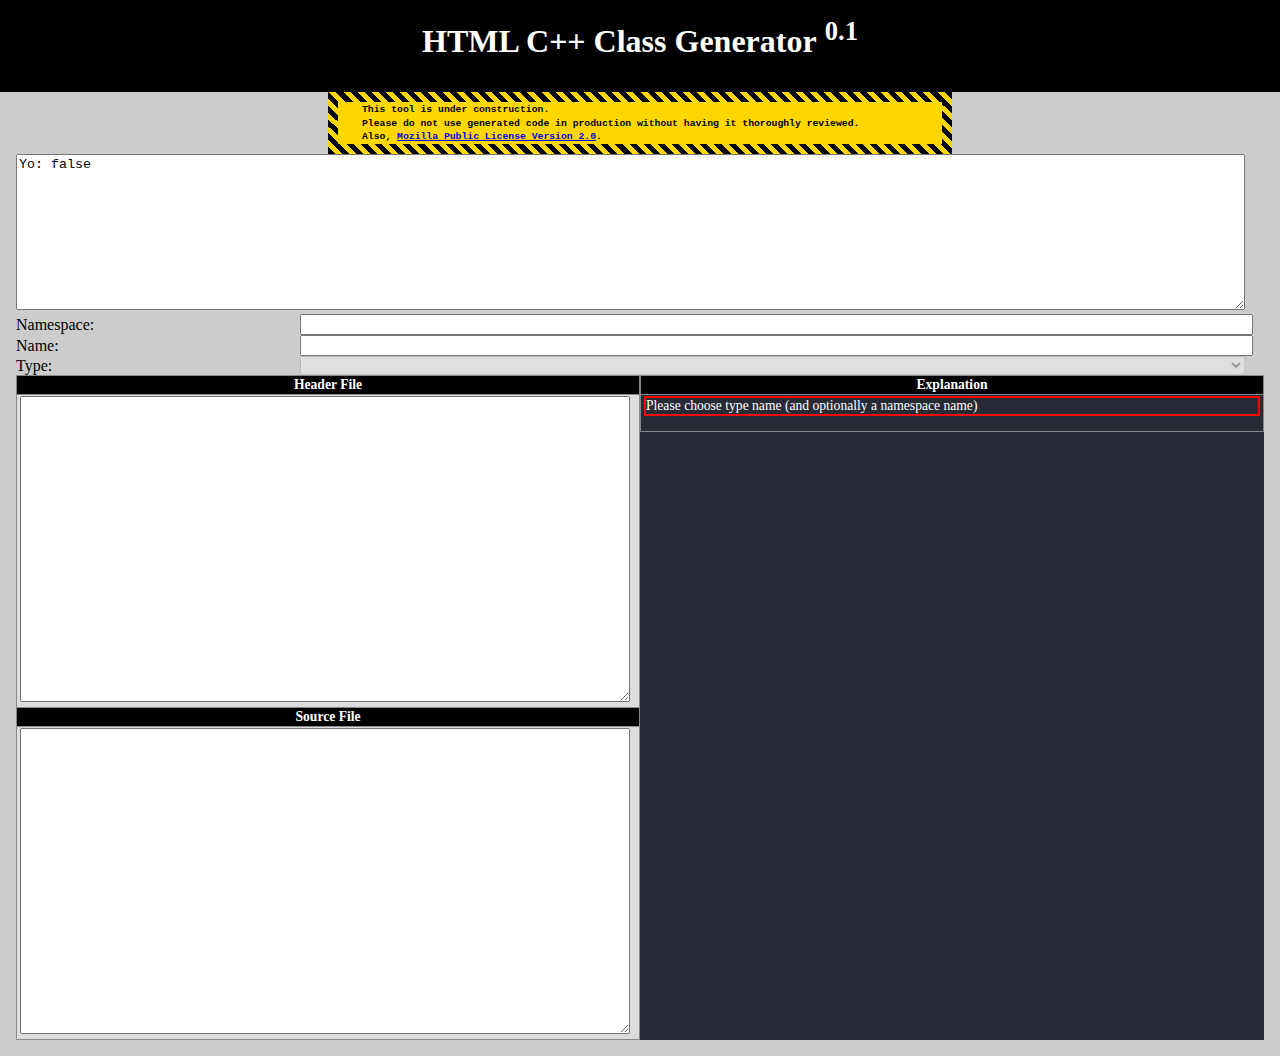
<file: index.html>
<!DOCTYPE html>
<html>
<head>
<link rel="icon" type="image/webp" href="favicon.webp" />
<meta charset="utf-8" />
<meta http-equiv="Content-Style-Type" content="text/css" />
<meta http-equiv="Content-Script-Type" content="text/javascript" />
<script src="jsx.js"></script>
<script src="HtmlCppClassGenerator.js"></script>
<title>HTML C++ Class Generator</title>
<link rel="stylesheet" href="jsx.css" />
<link rel="stylesheet" href="HtmlCppClassGenerator.css" />
<body>

<h1>HTML C++ Class Generator&#160;<sup>0.1</sup></h1>

<div class="cssUnderConstruction">
   <p>
      This tool is under construction.
   </p>
   <p>
      Please do not use generated code in
      production without having it thoroughly
      reviewed.
   </p>
   <p>
      Also, <a href="LICENSE">Mozilla Public License Version 2.0</a>.
   </p>
</div>

<textarea id="ID_logs" rows="10" class="cssWidth100"></textarea>

<div>

<table width="100%">
   <tr>
      <th>
      </th>
      <th>
      </th>
   </tr>
   <tr>
      <td>
         Namespace:
      </td>
      <td>
         <input id="ID_input_namespace" type="text" size="30" value="" class="cssWidth100" />
      </td>
   </tr>
   <tr>
      <td>
         Name:
      </td>
      <td>
         <input id="ID_input_name" type="text" value="" class="cssWidth100" />
      </td>
   </tr>
   <tr>
      <td>
         Type:
      </td>
      <td>
         <select id="ID_select_type" class="cssWidth100">
            <option value=""></option>
            <option value="VALUE">Value</option>
            <option value="INTERFACE">Interface</option>
         </select>
      </td>
   </tr>
</table>

</div>

<style>
</style>

<table width="100%">
<tr>
<td width="50%" valign="top">

<table class="cssTable" width="100%">
   <tr>
      <th width="100%">Header File</th>
   </tr>
   <tr>
      <td>
         <textarea id="ID_output_header" cols="120" rows="20" class="cssWidth100"></textarea>
      </td>
   </tr>
   <tr>
      <th>Source File</th>
   </tr>
   <tr>
      <td>
         <textarea id="ID_output_source" cols="120" rows="20" class="cssWidth100"></textarea>
      </td>
   </tr>
</table>

</td>
<td width="50%" valign="top" class="cssOutputExplanation">

<table class="cssTable" width="100%">
   <tr>
      <th valign="top" width="100%">Explanation</th>
   </tr>
   <tr>
      <td valign="top" class="cssOutputExplanation">
         <div id="ID_output_explanation" class="cssWidth100"></div>
      </td>
   </tr>
</table>


</td>
</tr>
</table>

<!--
<table class="cssTable" width="100%">
   <tr>
      <th width="50%">Header File</th>
      <th width="50%">Explanation</th>
   </tr>
   <tr>
      <td>
         <textarea id="ID_output_header" cols="120" rows="20" class="cssWidth100"></textarea>
      </td>
      <td rowspan="3" valign="top" class="cssOutputExplanation">
         <div id="ID_output_explanation" class="cssWidth100"></div>
      </td>
   </tr>
   <tr>
      <th width="50%">Source File</th>
   </tr>
   <tr>
      <td>
         <textarea id="ID_output_source" cols="120" rows="20" class="cssWidth100"></textarea>
      </td>
   </tr>
</table>
-->



</body>
</html>
</file>
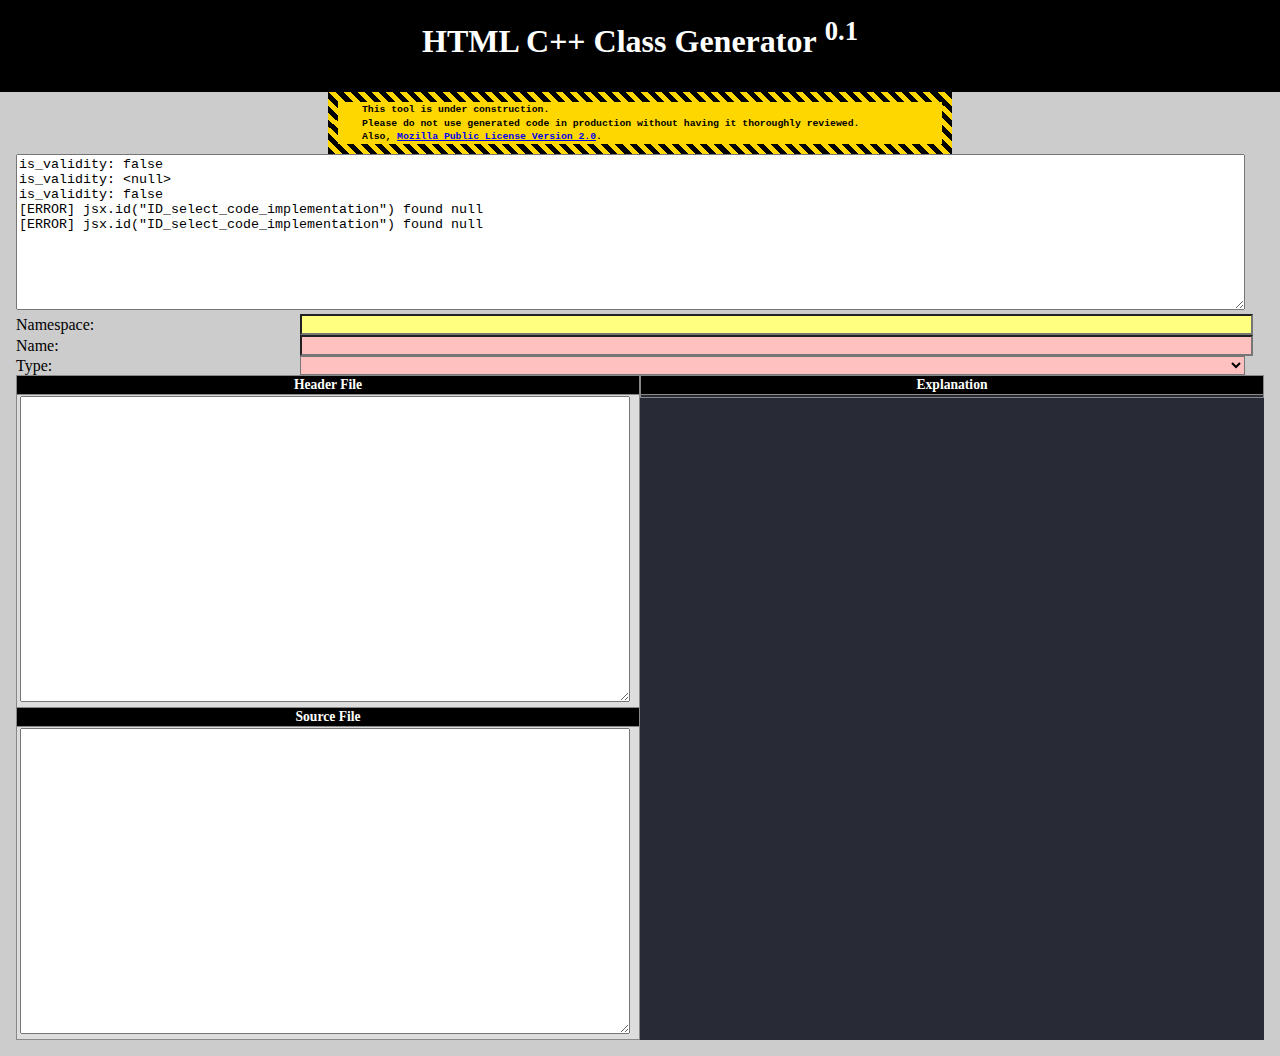
<file: html/index.html>
<!DOCTYPE html>
<html>
<head>
<meta http-equiv="Content-Type" content="text/html; charset=UTF-8" />
<meta charset="utf-8" />
<meta http-equiv="Content-Style-Type" content="text/css" />
<meta http-equiv="Content-Script-Type" content="text/javascript" />
<link rel="icon" type="image/webp" href="../img/favicon.webp" />
<title>HTML C++ Class Generator</title>
<script src="../js/__all.js"></script>
</head>
<body onload="on_page_load()">

<h1>HTML C++ Class Generator&#160;<sup>0.1</sup></h1>


<div class="cssUnderConstruction">
   <p>
      This tool is under construction.
   </p>
   <p>
      Please do not use generated code in
      production without having it thoroughly
      reviewed.
   </p>
   <p>
      Also, <a href="LICENSE">Mozilla Public License Version 2.0</a>.
   </p>
</div>

<textarea id="ID_logs" rows="10" class="cssWidth100"></textarea>

<div>

<table width="100%">
   <tr>
      <th>
      </th>
      <th>
      </th>
   </tr>
   <tr>
      <td>
         Namespace:
      </td>
      <td>
         <input id="ID_input_namespace" type="text" size="30" value="" class="cssWidth100" jsx_validity_function="hccg.validity.is_symbol_namespaces" jsx_on_change="hccg.on_change" title="A valid C++ namespace (or multiple namespaces, separated by ::)" />
      </td>
   </tr>
   <tr>
      <td>
         Name:
      </td>
      <td>
         <input id="ID_input_name" type="text" value="" class="cssWidth100" jsx_validity_function="hccg.validity.is_non_empty_symbol_name" jsx_on_change="hccg.on_change" title="A valid C++ class name" />
      </td>
   </tr>
   <tr>
      <td>
         Type:
      </td>
      <td>
         <select id="ID_select_type" class="cssWidth100" jsx_validity_function="hccg.validity.is_non_empty_selection" jsx_on_change="hccg.on_change">
            <option value=""></option>
            <option value="VALUE">Value</option>
            <option value="INTERFACE">Interface</option>
         </select>
      </td>
   </tr>
</table>

</div>

<style>
</style>

<table width="100%">
<tr>
<td width="50%" valign="top">

<table class="cssTable" width="100%">
   <tr>
      <th width="100%">Header File</th>
   </tr>
   <tr>
      <td>
         <textarea id="ID_output_header" cols="60" rows="20" class="cssWidth100"></textarea>
      </td>
   </tr>
   <tr>
      <th>Source File</th>
   </tr>
   <tr>
      <td>
         <textarea id="ID_output_source" cols="60" rows="20" class="cssWidth100"></textarea>
      </td>
   </tr>
</table>

</td>
<td width="50%" valign="top" class="cssOutputExplanation">

<table class="cssTable" width="100%">
   <tr>
      <th valign="top" width="100%">Explanation</th>
   </tr>
   <tr>
      <td valign="top" class="cssOutputExplanation">
         <div id="ID_output_explanation" class="cssWidth100"></div>
      </td>
   </tr>
</table>


</td>
</tr>
</table>


<script>
/////////////////////////////////////////////////////
//
// on_page_load
//
/////////////////////////////////////////////////////

function on_page_load()
{
}
</script>

</body>
</html>
</file>
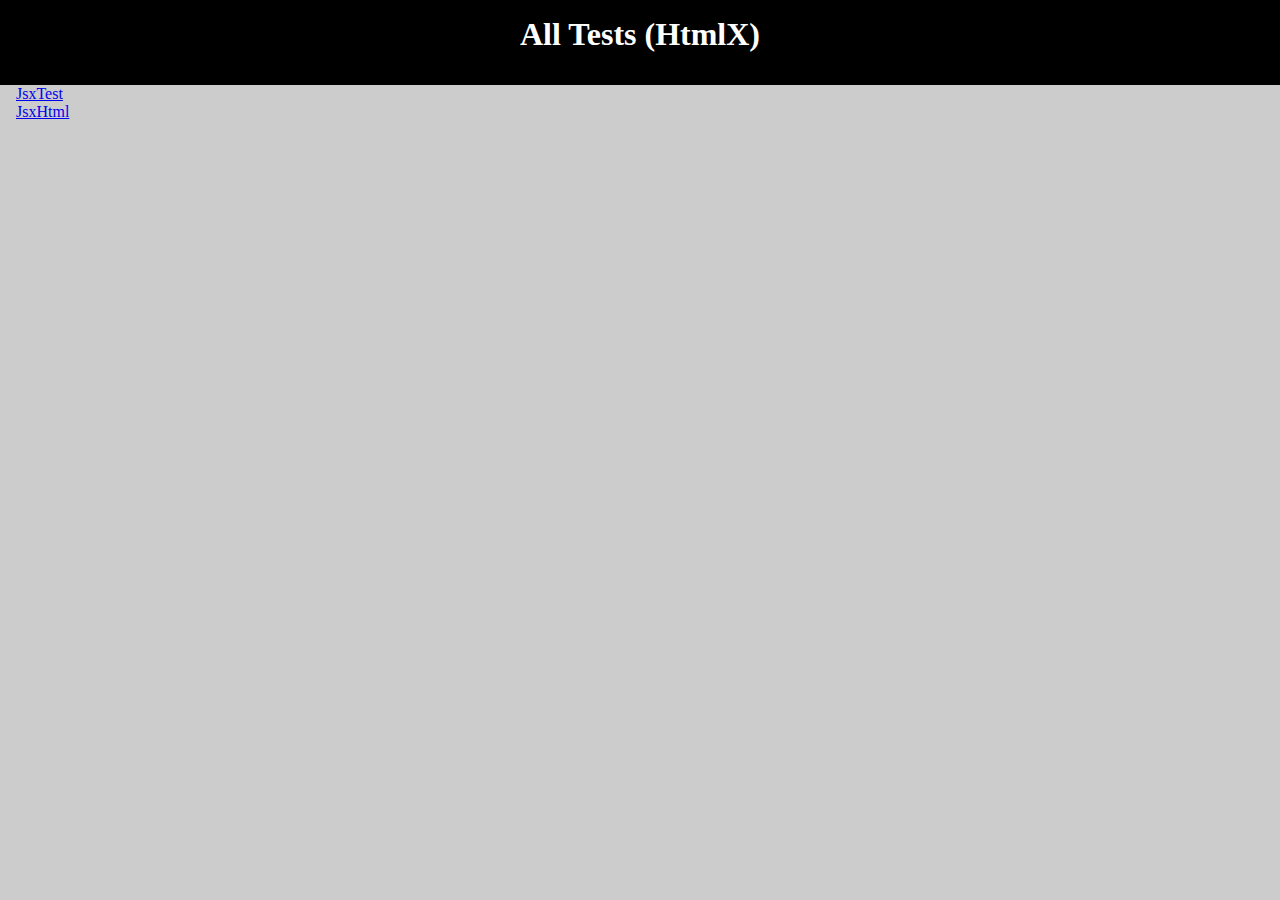
<file: tests/index.html>
<!DOCTYPE html>
<html>
<head>
<meta http-equiv="Content-Type" content="text/html; charset=UTF-8" />
<meta charset="utf-8" />
<meta http-equiv="Content-Style-Type" content="text/css" />
<meta http-equiv="Content-Script-Type" content="text/javascript" />
<link rel="icon" type="image/webp" href="../img/favicon.webp" />
<title>All Tests (HtmlX)</title>
<script src="../js/__all.js"></script>
</head>
<body onload="on_page_load()">

<h1>All Tests (HtmlX)</h1>

<a href="../tests/test_jsx_test.html">JsxTest</a><br />
<a href="../tests/test_jsx_html.html">JsxHtml</a><br />

<script>
/////////////////////////////////////////////////////
//
// on_page_load
//
/////////////////////////////////////////////////////

function on_page_load()
{
}
</script>

</body>
</html>
</file>
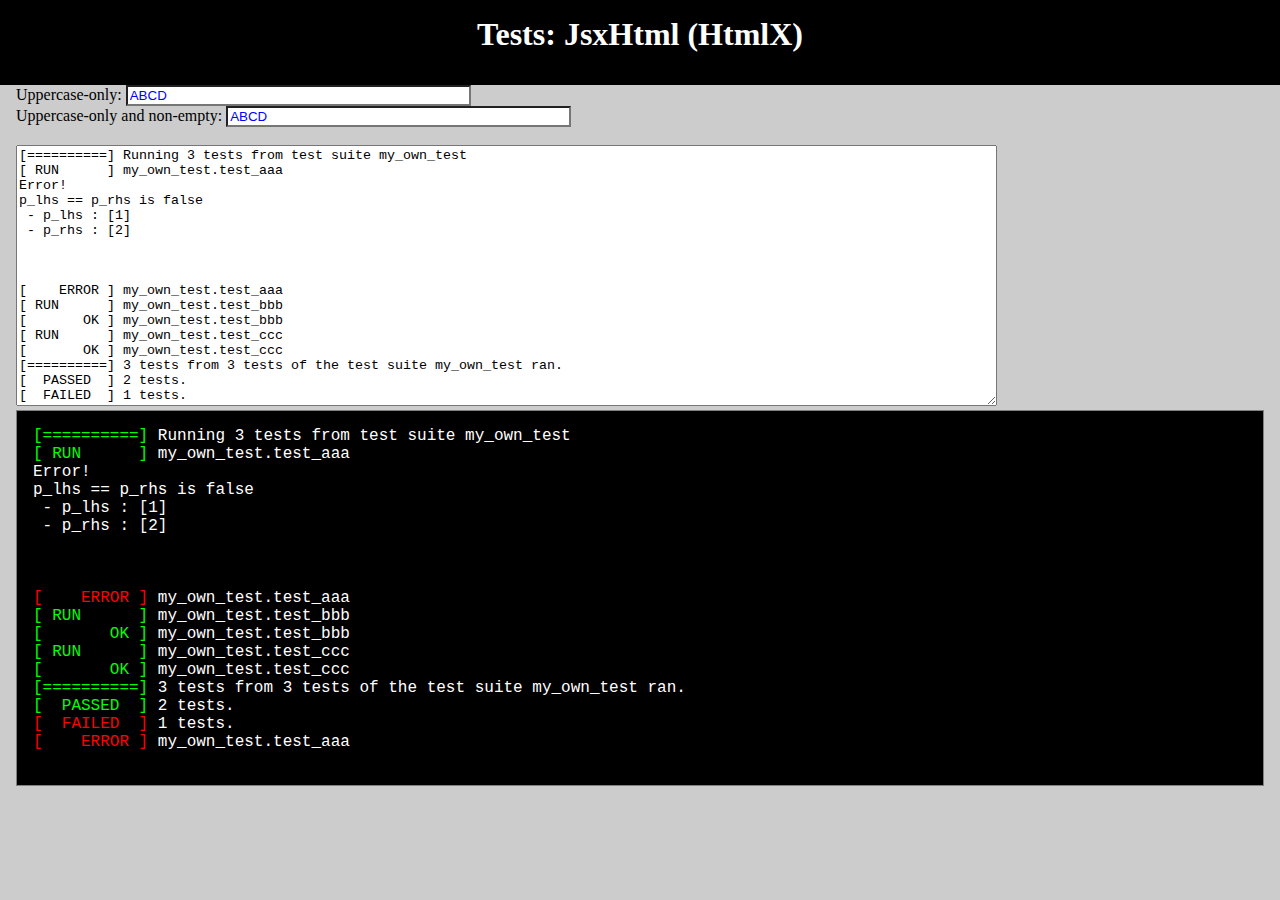
<file: tests/test_jsx_html.html>
<!DOCTYPE html>
<html>
<head>
<meta http-equiv="Content-Type" content="text/html; charset=UTF-8" />
<meta charset="utf-8" />
<meta http-equiv="Content-Style-Type" content="text/css" />
<meta http-equiv="Content-Script-Type" content="text/javascript" />
<link rel="icon" type="image/webp" href="../img/favicon.webp" />
<title>Tests: JsxHtml (HtmlX)</title>
<script src="../js/__all.js"></script>
</head>
<body onload="on_page_load()">

<h1>Tests: JsxHtml (HtmlX)</h1>

<div>

Uppercase-only:
<input type="text" size="40" value="ABCD" jsx_validity_pattern="([A-Z])+|(^$)" /><br />

Uppercase-only and non-empty:
<input type="text" size="40" value="ABCD" jsx_validity_pattern="([A-Z])+" /><br />

</div>

<br />

<textarea id="ID_output_textarea" cols="120" rows="17"></textarea>

<div id="ID_output_div" class="cssJsxTestOutput"></div>

<script>
class my_own_test extends jsx_test
{
   test_aaa()
   {
      this.ASSERT_EQ(1, 2);
   }

   test_bbb()
   {
   }

   test_ccc()
   {
   }
}

/////////////////////////////////////////////////////
//
// on_page_load
//
/////////////////////////////////////////////////////

function on_page_load()
{
   let t = new my_own_test();
   t.launch("ID_output_textarea");
   t.launch("ID_output_div");
}

</script>

</body>
</html>
</file>
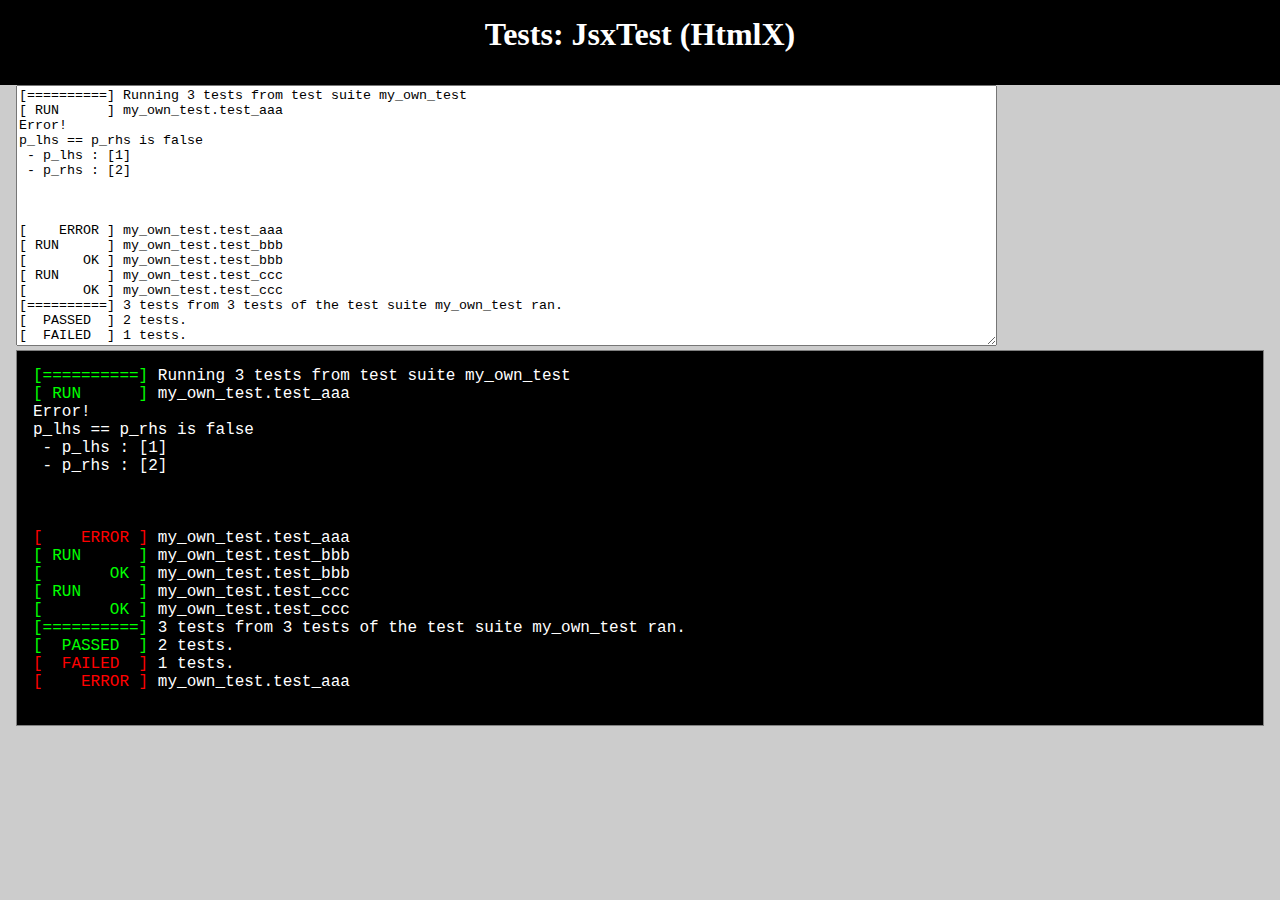
<file: tests/test_jsx_test.html>
<!DOCTYPE html>
<html>
<head>
<meta http-equiv="Content-Type" content="text/html; charset=UTF-8" />
<meta charset="utf-8" />
<meta http-equiv="Content-Style-Type" content="text/css" />
<meta http-equiv="Content-Script-Type" content="text/javascript" />
<link rel="icon" type="image/webp" href="../img/favicon.webp" />
<title>Tests: JsxTest (HtmlX)</title>
<script src="../js/__all.js"></script>
</head>
<body onload="on_page_load()">

<h1>Tests: JsxTest (HtmlX)</h1>

<textarea id="ID_output_textarea" cols="120" rows="17"></textarea>

<div id="ID_output_div" class="cssJsxTestOutput"></div>

<script>
class my_own_test extends jsx_test
{
   test_aaa()
   {
      this.ASSERT_EQ(1, 2);
   }

   test_bbb()
   {
   }

   test_ccc()
   {
   }
}

/////////////////////////////////////////////////////
//
// on_page_load
//
/////////////////////////////////////////////////////

function on_page_load()
{
   let t = new my_own_test();
   t.launch("ID_output_textarea");
   t.launch("ID_output_div");
}

</script>

</body>
</html>
</file>
<file: jsx.css>
body
{
   background-color : #CCC;
   padding : 0;
   border : 0;
   margin : 1em;
}

table, tr, th, td
{
   margin               : 0px ;
   padding              : 0px ;
   border               : 0px ;
   border-collapse      : collapse ;
}

table.cssTable th, table.cssTable td
, table.cssTableNoBorder th, table.cssTableNoBorder td
{
   font-size            : 85% ;
   padding              : 1px 3px 1px 3px ;
}

table.cssTable th, table.cssTable td
{
   border               : 1px solid #888888 ;
}

table.cssTable th
{
   color                : #FFFFFF ;
   background-color     : #000000 ;
   text-align           : center ;
}

table.cssTable td
{
   color                : #000000 ;
   background-color     : #DDDDDD ;
   text-align           : left ;
}

tr.cssEven td
{
   background-color     : #FFFFFF ;
}

tr.cssOdd td
{
   background-color     : #E8E8E8 ;
}

table.cssTable td.cssBlack
{
   color                : #FFFFFF ;
   background-color     : #000000 ;
}


.cssLeft { text-align : left ; }
.cssCenter { text-align : center ; }
.cssRight { text-align : right ; }
.cssJustify { text-align : justify ; }

.cssDisplayBlock { display : block; }
.cssDisplayNone { display : none; }


table.cssTable td.cssLeft { text-align : left ; }
table.cssTable td.cssCenter { text-align : center ; }
table.cssTable td.cssRight { text-align : right ; }
table.cssTable td.cssJustify { text-align : justify ; }

span.cssButtonGroup { padding : 0 1.5em; }

textarea.cssWidth100
, input.cssWidth100
, select.cssWidth100
{
   width : 98%;
}
</file>
<file: HtmlCppClassGenerator.css>
h1
{
   color : #FFFFFF;
   background-color : #000000;
   margin : -1em -1em 0em -1em;
   padding : 1em;
   text-align : center;
}

div.cssUnderConstruction
{
   /*
      Original UNDER CONSTRUCTION CSS code by Alex Chan,
      licensed under CC-BY-4.0, and found here:
      https://alexwlchan.net/til/2024/under-construction/
   */
   margin-left : 25%;
   margin-right : 25%;
   padding-left : 2em;
   padding-right : 2em;
   font-size : 75%;

   --yellow:       255, 215, 0;

   background: rgba(var(--yellow), 1.0);
   border-width: 10px;
   border-style: solid;
   border-image: repeating-linear-gradient(
         45deg,
         black,
         black              5px,
         rgb(var(--yellow)) 5px,
         rgb(var(--yellow)) 10px
      ) 10;
}

div.cssUnderConstruction p
{
   font-family : Monospace;
   font-weight : bold;
   margin-top : 0.25em;
   margin-bottom : 0.25em;
}

td.cssOutputExplanation
, table.cssTable td.cssOutputExplanation
{
   color : #FFFFFF;
   background-color : #282a36;
}

div.cssQuestion
, div.cssAnswer
, div.cssComment
{
   margin-top : 1em;
   margin-bottom : 1em;
}

div.cssQuestion:first-child
{
   margin-top : 0;
}

div.cssQuestion
{
   border : #FF0000 2px solid;
}


div.cssAnswer
{
   margin-left : 1.0em;
}

div.cssComment
{
   margin-left : 1.0em;
}
</file>
